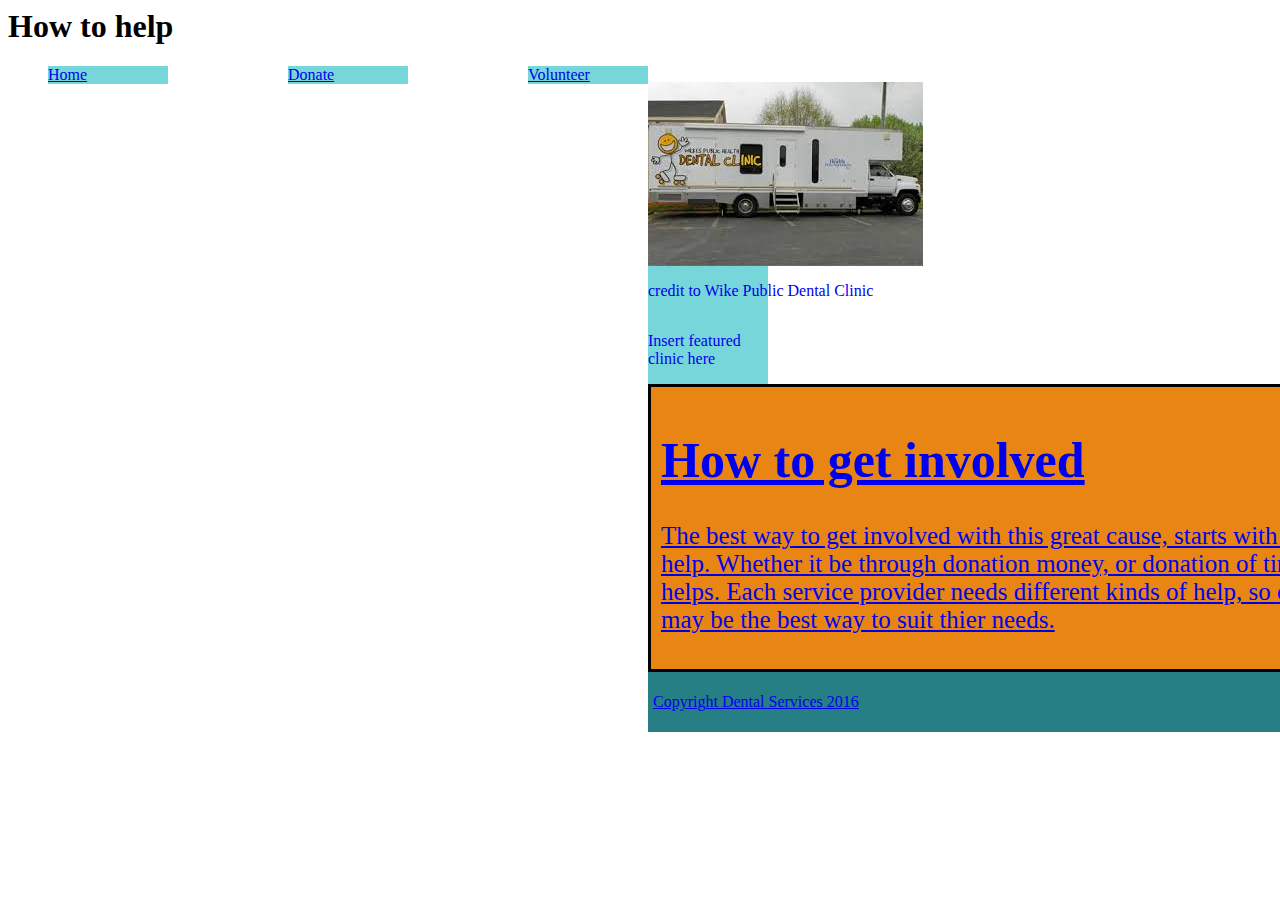
<file: jget_involved.html>
<html>
<head>
  <title>Get involved!</title>
  <link rel="stylesheet" href="jget_involved.css"
  type="text/css">
<h1> How to help</h1>
</head>

  <nav>
    <ul>
      <li>
        <a class="navlink" href="home_page.html">Home</li>
      <li>
        <a class="navlink" href="home_page.html">Donate</li>
      <li>
        <a class="navlink" href="val_index.html">Volunteer</li>
    </ul>
  </nav>
  <section>
    <img src="[data-uri]">
    <p>credit to Wike Public Dental Clinic</p>
  </section>
  <aside>
    <p>Insert featured clinic here</p>
  </aside>
  <body>
    <article>
    <header>
      <h1>How to get involved</h1>
      <p>The best way to get involved with this great cause, starts with deciding how to help.
      Whether it be through donation money, or donation of time, anything helps.
    Each service provider needs different kinds of help,
     so contacting them may be the best way to suit thier needs.</p>
   </header>
  </article>
    <footer>
      <p>Copyright Dental Services 2016</p>
    </footer>
  </body>
</html>
</file>
<file: jget_involved.css>
html {
     height: 100%;
   }
   body {
      height: 100%;
   }

   header {
       background-color: #E88513;
       padding:10px;
       border:3px solid #000000;
       font-size: 25;
       display: block;
       width: 790px;
   }

nav li {
  float: left;
}
   .navlink {
       line-height:;
       background-color:#77D6D9;
       width:120px;
       display: inline-block;
       vertical-align: top;
   }
   nav ul {
       list-style-type: none;
   }
   a {
       color: ;
   }
   section {
       width: 516px;
       display: inline-block;
   }

   aside {
     width: 125px;
     display: inline-block;
     vertical-align: top;
     background-color:;
     font-size: ;
   }
   aside ul {
       list-style-type: none;
   }
   footer {
       width: 790px;
       background-color:#257F85;
       text-align:;
       padding:5px;
       display: block;
   }
</file>
